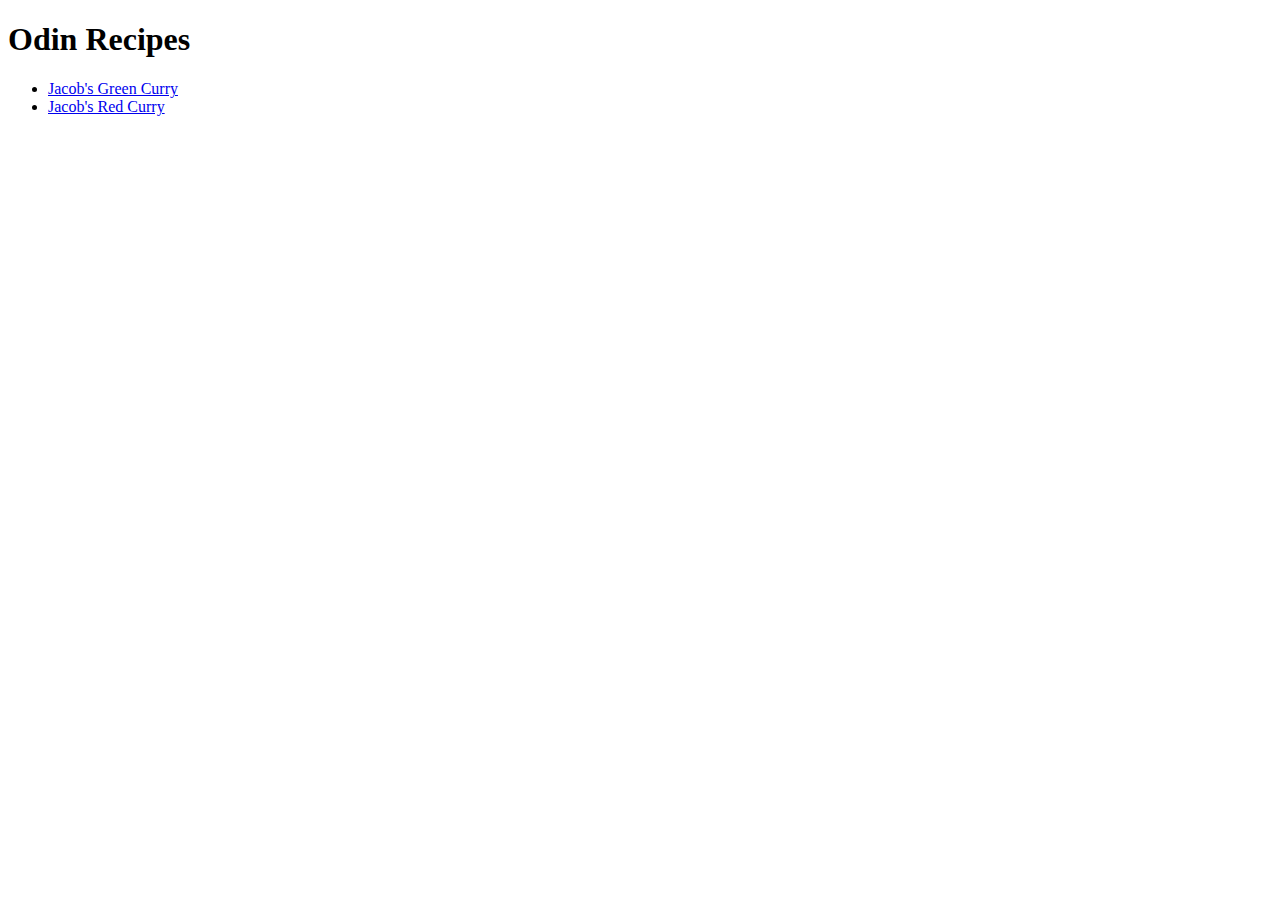
<file: index.html>
<!DOCTYPE html>
<html lang="en">
    <head>
        <meta charset="utf-8">
        <title>Recipes</title>
    </head>
    <body>
        <h1>Odin Recipes</h1>
        <ul>
        <li><a href="./recipes/green_curry.html">Jacob's Green Curry</a></li>
        <li><a href="./recipes/red_curry.html">Jacob's Red Curry</a></li>
        </ul>
    </body>
</html>
</file>
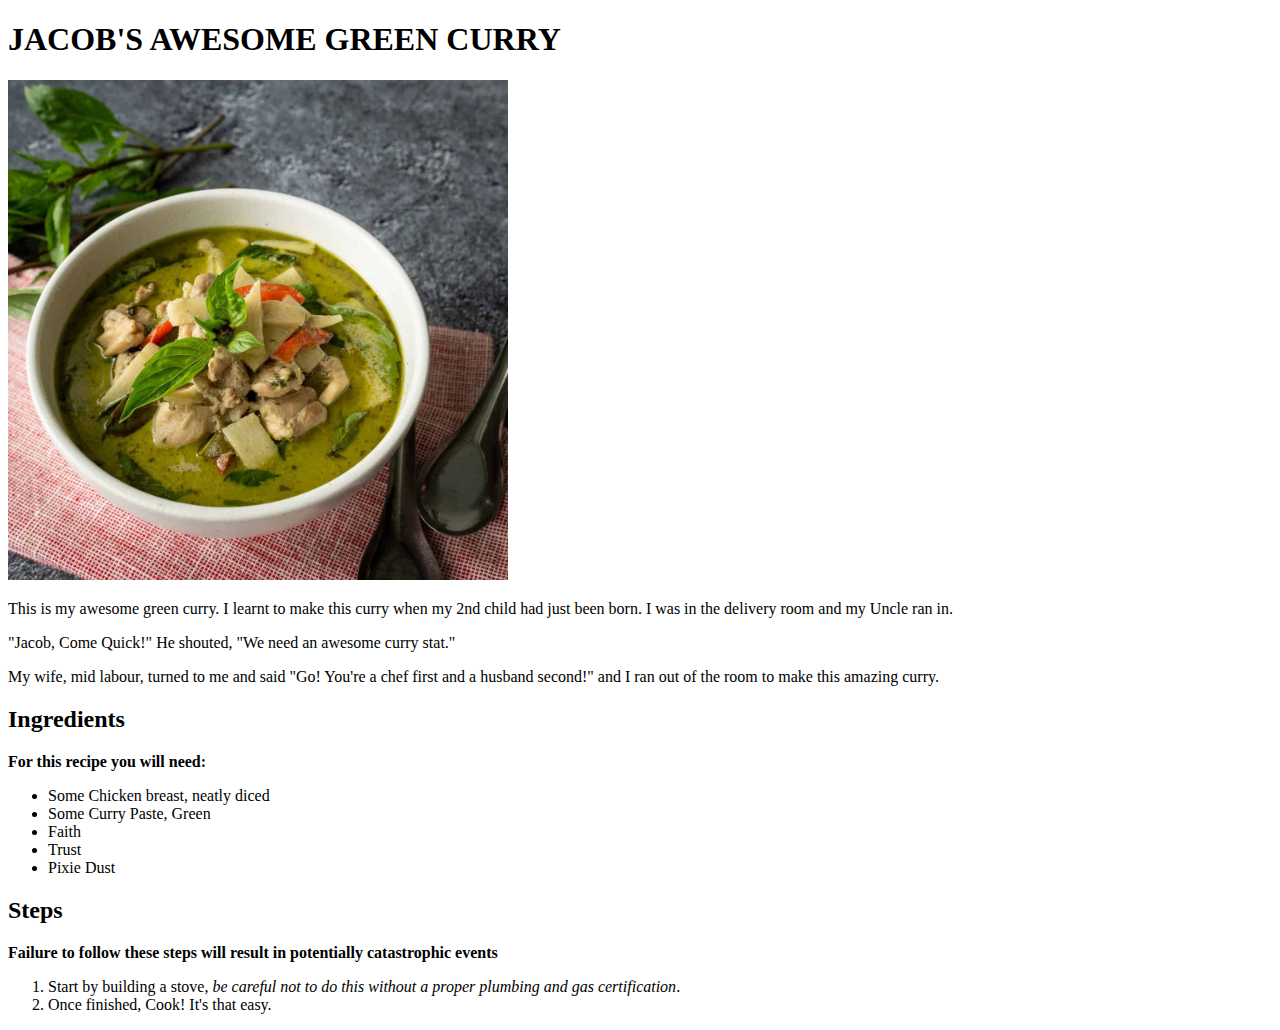
<file: recipes/green_curry.html>
<!DOCTYPE html>
<html lang="en">
    <head>
        <meta charset="utf-8">
        <title>Green Curry</title>
    </head>

    <body>
        <h1>JACOB'S AWESOME GREEN CURRY</h1>
        <img src="../images/green_curry.jpg" alt="A tasty bowl of green curry" height="500">
        <p>This is my awesome green curry.  I learnt to make this curry when my 2nd child had just been born.  I was in the delivery room and my Uncle ran in.</p>
        <p>"Jacob, Come Quick!" He shouted, "We need an awesome curry stat."</p>
        <p>My wife, mid labour, turned to me and said "Go! You're a chef first and a husband second!" and I ran out of the room to make this amazing curry.</p>

        <h2>Ingredients</h2>
        <strong>For this recipe you will need:</strong>
        <ul>
            <li>Some Chicken breast, neatly diced</li>
            <li>Some Curry Paste, Green</li>
            <li>Faith</li>
            <li>Trust</li>
            <li>Pixie Dust</li>
        </ul>

        <h2>Steps</h2>
        <strong>Failure to follow these steps will result in potentially catastrophic events</strong>
        <ol>
            <li>Start by building a stove, <em>be careful not to do this without a proper plumbing and gas certification</em>.</li>
            <li>Once finished, Cook! It's that easy.</li>
        </ol>
    </body>
</html>
</file>
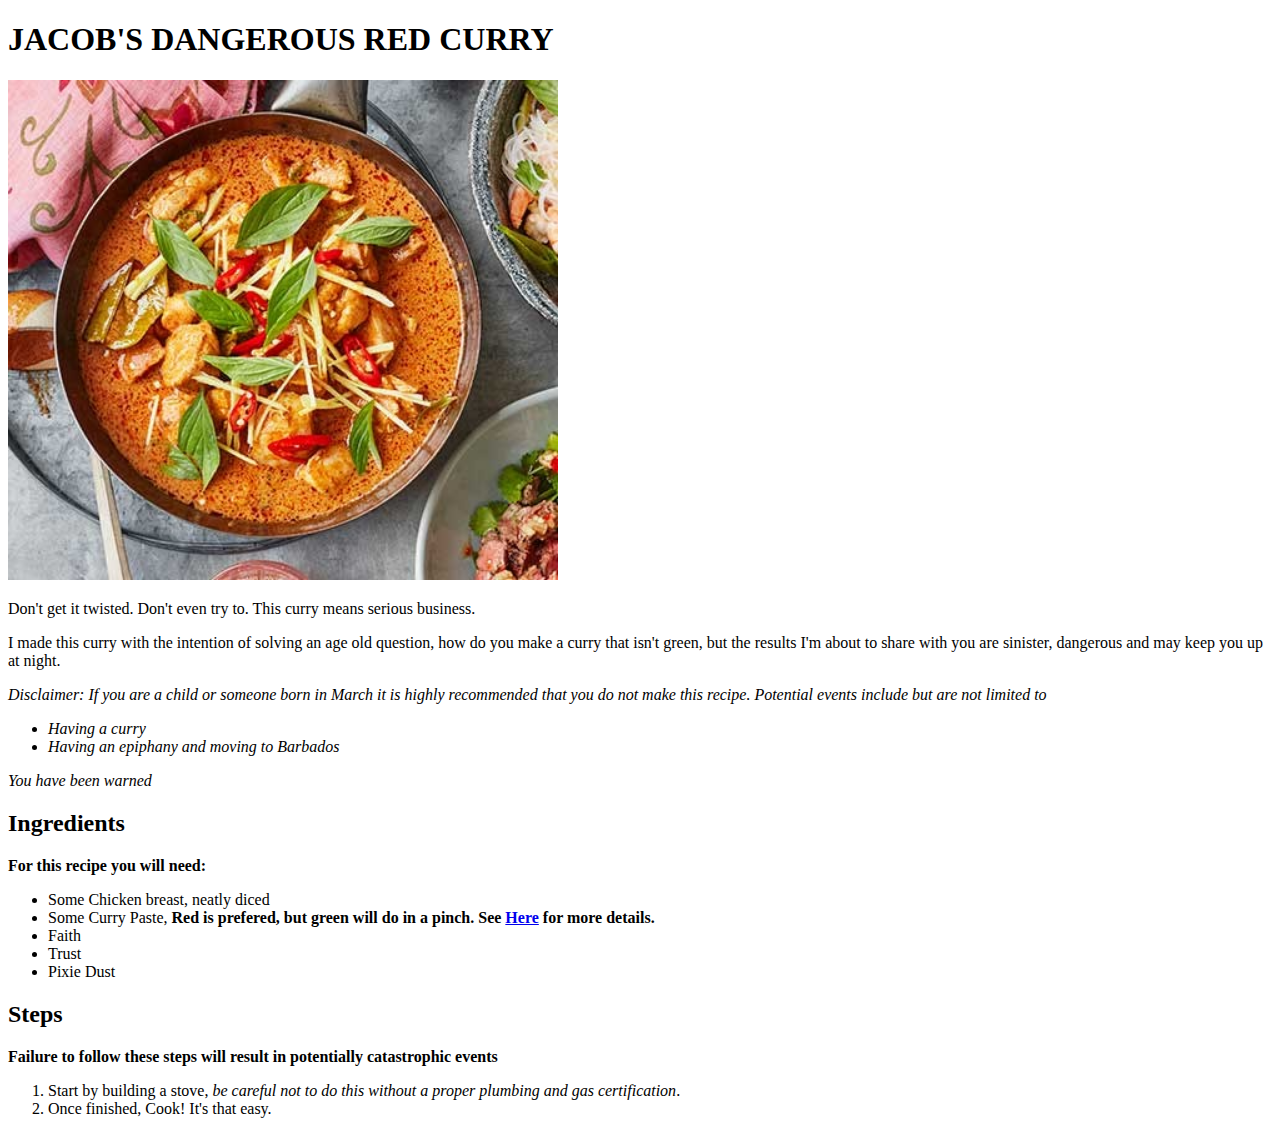
<file: recipes/red_curry.html>
<!DOCTYPE html>
<html lang="en">
    <head>
        <meta charset="utf-8">
        <title>Green Curry</title>
    </head>

    <body>
        <h1>JACOB'S DANGEROUS RED CURRY</h1>
        <img src="../images/red_curry.jpg" alt="A tasty bowl of green curry" height="500">
        <p>Don't get it twisted.  Don't even try to.  This curry means serious business.</p>
        <p>I made this curry with the intention of solving an age old question, how do you make a curry that isn't green, but the results I'm about to share with you are sinister, dangerous and may keep you up at night.</p>
        <p><em>Disclaimer: If you are a child or someone born in March it is highly recommended that you do not make this recipe.  Potential events include but are not limited to 
            <ul>
                <li>Having a curry</li>
                <li>Having an epiphany and moving to Barbados</li>
            </ul>
            You have been warned
        </em></p>

        <h2>Ingredients</h2>
        <strong>For this recipe you will need:</strong>
        <ul>
            <li>Some Chicken breast, neatly diced</li>
            <li>Some Curry Paste, <strong>Red is prefered, but green will do in a pinch.  See <a href="./green_curry.html">Here</a> for more details.</strong></li>
            <li>Faith</li>
            <li>Trust</li>
            <li>Pixie Dust</li>
        </ul>

        <h2>Steps</h2>
        <strong>Failure to follow these steps will result in potentially catastrophic events</strong>
        <ol>
            <li>Start by building a stove, <em>be careful not to do this without a proper plumbing and gas certification</em>.</li>
            <li>Once finished, Cook! It's that easy.</li>
        </ol>
    </body>
</html>
</file>
